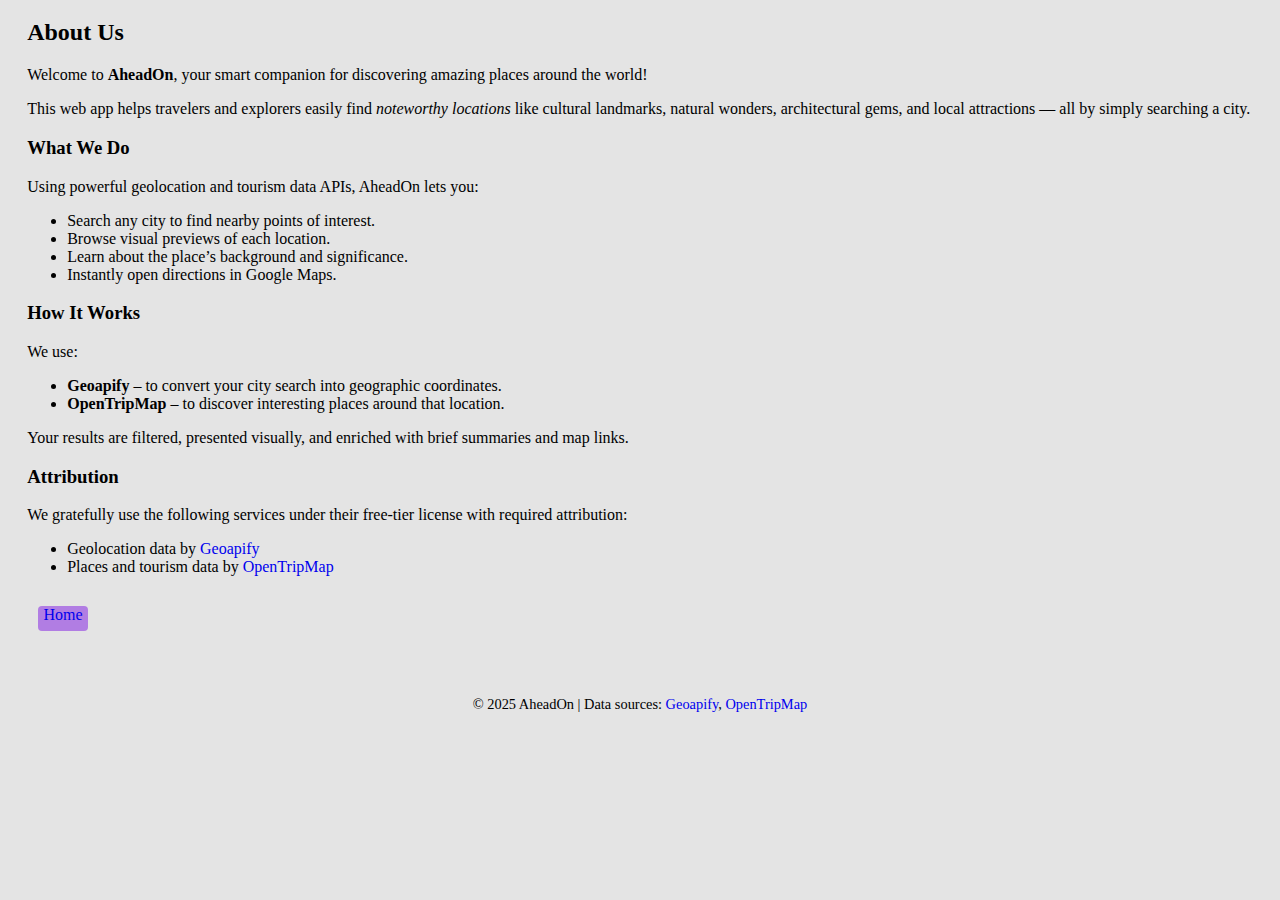
<file: about.html>
<html lang="en">
<head>
    <meta charset="UTF-8">
    <meta name="viewport" content="width=device-width, initial-scale=1.0">
    <title>AheadOn/aboutUs..</title>
    <style>
        body{
           background-color:rgba(128, 128, 128, 0.211) ;
        }

        #about{
            margin:1.2rem;
        }

        .homeContainer{
            background-color: rgba(137, 43, 226, 0.556);
            width: 50px;
            height: 25px;
            border-radius: 4px;
            text-align: center;
            margin: 30px;
        }

        a{
           text-decoration: none;
        }

        a:hover{color:palevioletred;}

        footer{
            text-align:center;
            font-size:0.9em; 
            padding:20px; 
            margin: 0px;
        }
    </style>
</head>
<body>

  <section id="about">
   <h2>About Us</h2>
   <p>Welcome to <strong>AheadOn</strong>, your smart companion for discovering amazing places around the world!</p>
   <p>This web app helps travelers and explorers easily find <em>noteworthy locations</em> like cultural landmarks, natural wonders, architectural gems, and local attractions — all by simply searching a city.</p>
  
   <h3>What We Do</h3>
   <p>Using powerful geolocation and tourism data APIs, AheadOn lets you:</p>
   <ul>
     <li> Search any city to find nearby points of interest.</li>
     <li> Browse visual previews of each location.</li>
     <li> Learn about the place’s background and significance.</li>
     <li> Instantly open directions in Google Maps.</li>
   </ul>

   <h3>How It Works</h3>
   <p>We use:</p>
   <ul>
     <li><strong>Geoapify</strong> – to convert your city search into geographic coordinates.</li>
     <li><strong>OpenTripMap</strong> – to discover interesting places around that location.</li>
   </ul>

   <p>Your results are filtered, presented visually, and enriched with brief summaries and map links.</p>

   <h3>Attribution</h3>
   <p>We gratefully use the following services under their free-tier license with required attribution:</p>
   <ul>
     <li> Geolocation data by <a href="https://www.geoapify.com/" target="_blank">Geoapify</a></li>
     <li> Places and tourism data by <a href="https://opentripmap.io/" target="_blank">OpenTripMap</a></li>
   </ul>
  </section>
  
  <div class="homeContainer">
     <a href="\">Home</a>
  </div>

  <footer>
   <p>
     © 2025 AheadOn | Data sources: 
      <a href="https://www.geoapify.com/" target="_blank">Geoapify</a>, 
      <a href="https://opentripmap.io/" target="_blank">OpenTripMap</a>
   </p>
  </footer>

</body>
</html>
</file>
